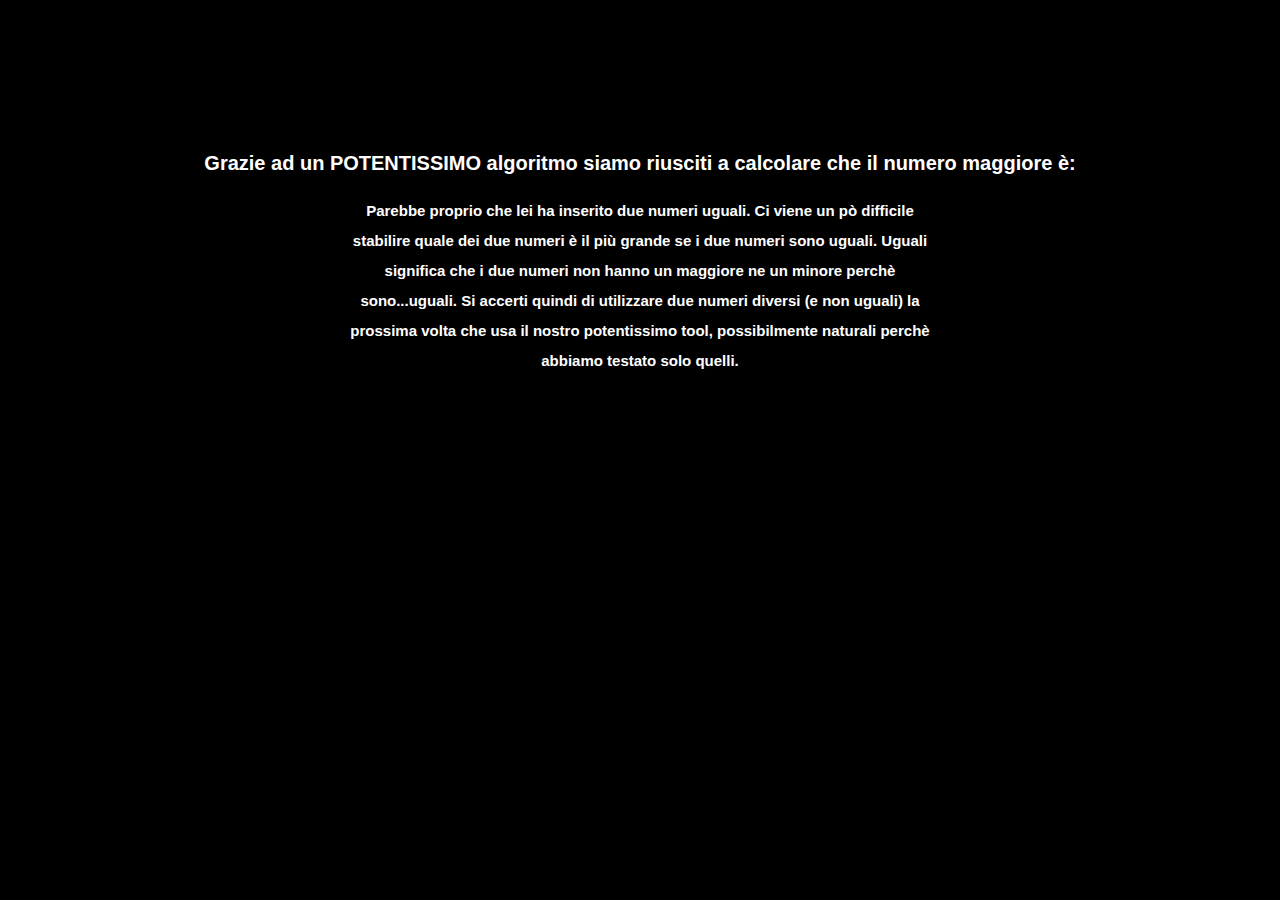
<file: index.html>
<!DOCTYPE html>
<html lang="en" dir="ltr">
  <head>
    <meta charset="utf-8">
    <title>IL POTENTISSIMO TOOL</title>

    <link rel="stylesheet" href="style/style.css">
  </head>
  <body>

    <div class="container-flex">
      <h1>Grazie ad un POTENTISSIMO algoritmo siamo riusciti a calcolare che il numero maggiore è:  </h1>
      <p id="num-maggiore"></p>
    </div>


    <script type="text/javascript"  src="script/script.js">
    </script>
  </body>
</html>
</file>
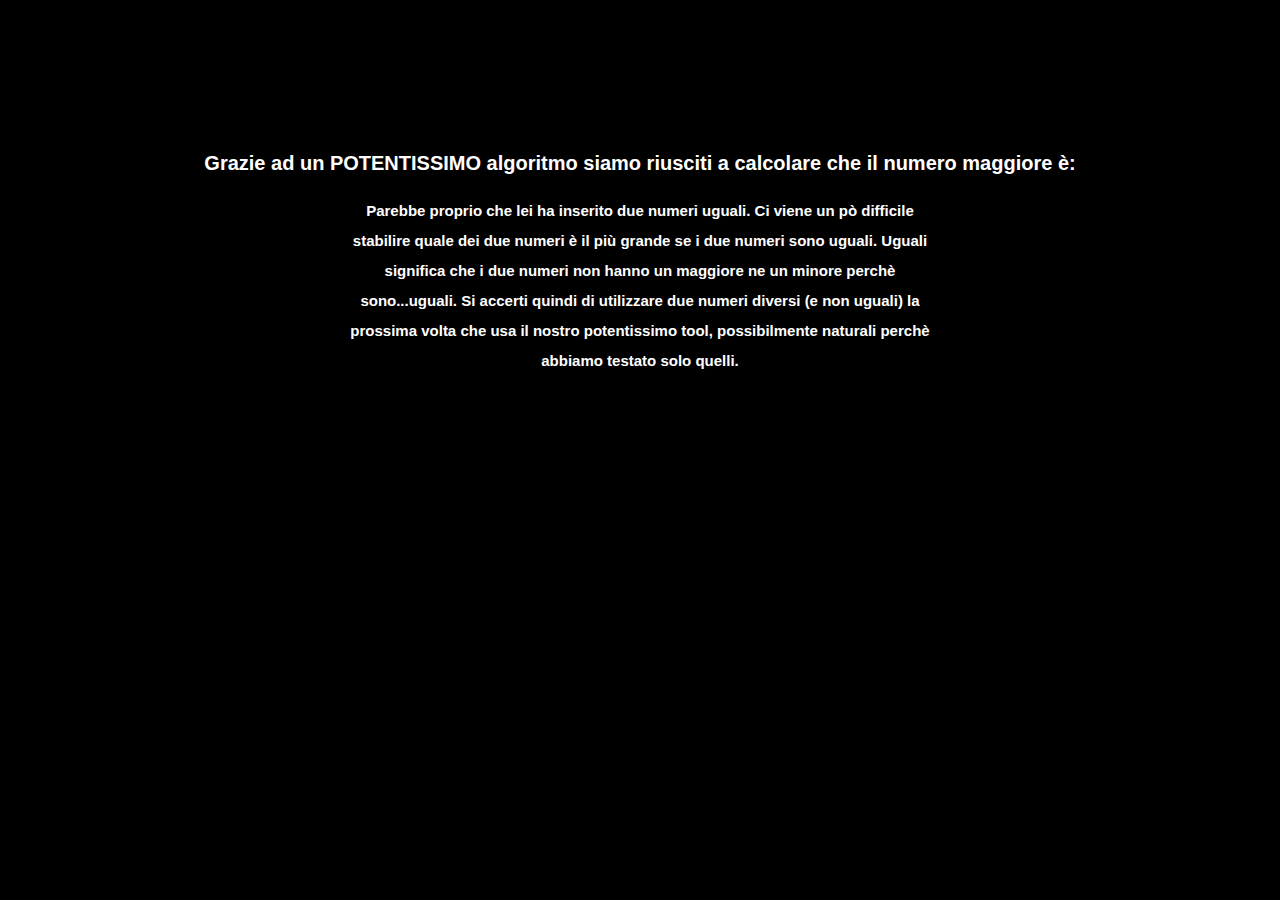
<file: 1-esercizio-uno/index.html>
<!DOCTYPE html>
<html lang="en" dir="ltr">
  <head>
    <meta charset="utf-8">
    <title>IL POTENTISSIMO TOOL</title>

    <link rel="stylesheet" href="style.css">
  </head>
  <body>

    <div class="container-flex">
      <h1>Grazie ad un POTENTISSIMO algoritmo siamo riusciti a calcolare che il numero maggiore è:  </h1>
      <p id="num-maggiore"></p>
    </div>


    <script type="text/javascript"  src="script.js">
    </script>
  </body>
</html>
</file>
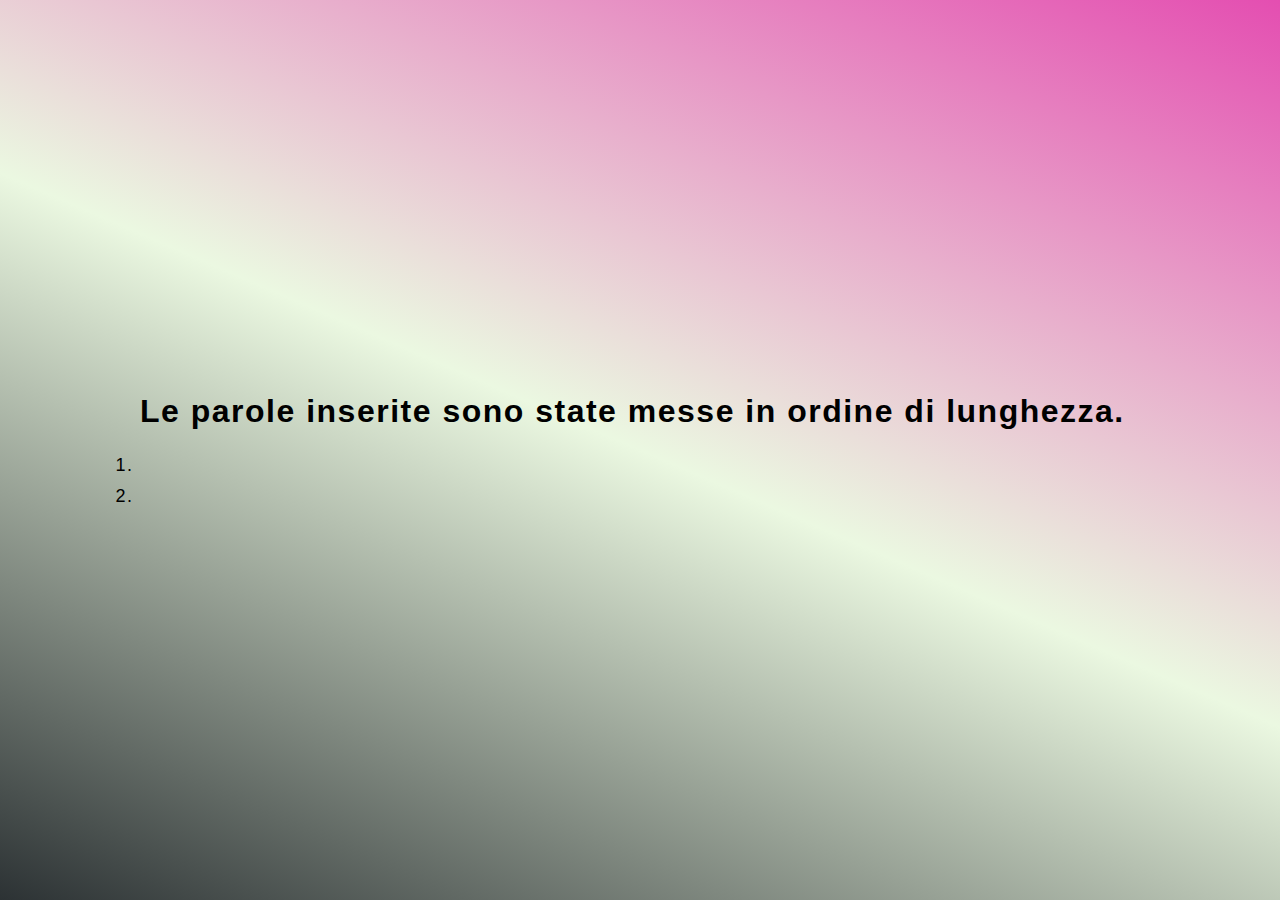
<file: 2-esercizio-due/index-2.html>
<!DOCTYPE html>
<html lang="en" dir="ltr">
  <head>
    <meta charset="utf-8">
    <title>Esercizio-due</title>
    <link rel="stylesheet" href="style-2.css">
  </head>
  <body>
    <div class="">
      <h1>Le parole inserite sono state messe in ordine di lunghezza. </h1>
      <ol>
        <li id="output-1"></li>
        <li id="output-2"></li>
      </ol>

    </div>

    <script type="text/javascript"  src="script-2.js">
    </script>
  </body>
</html>
</file>
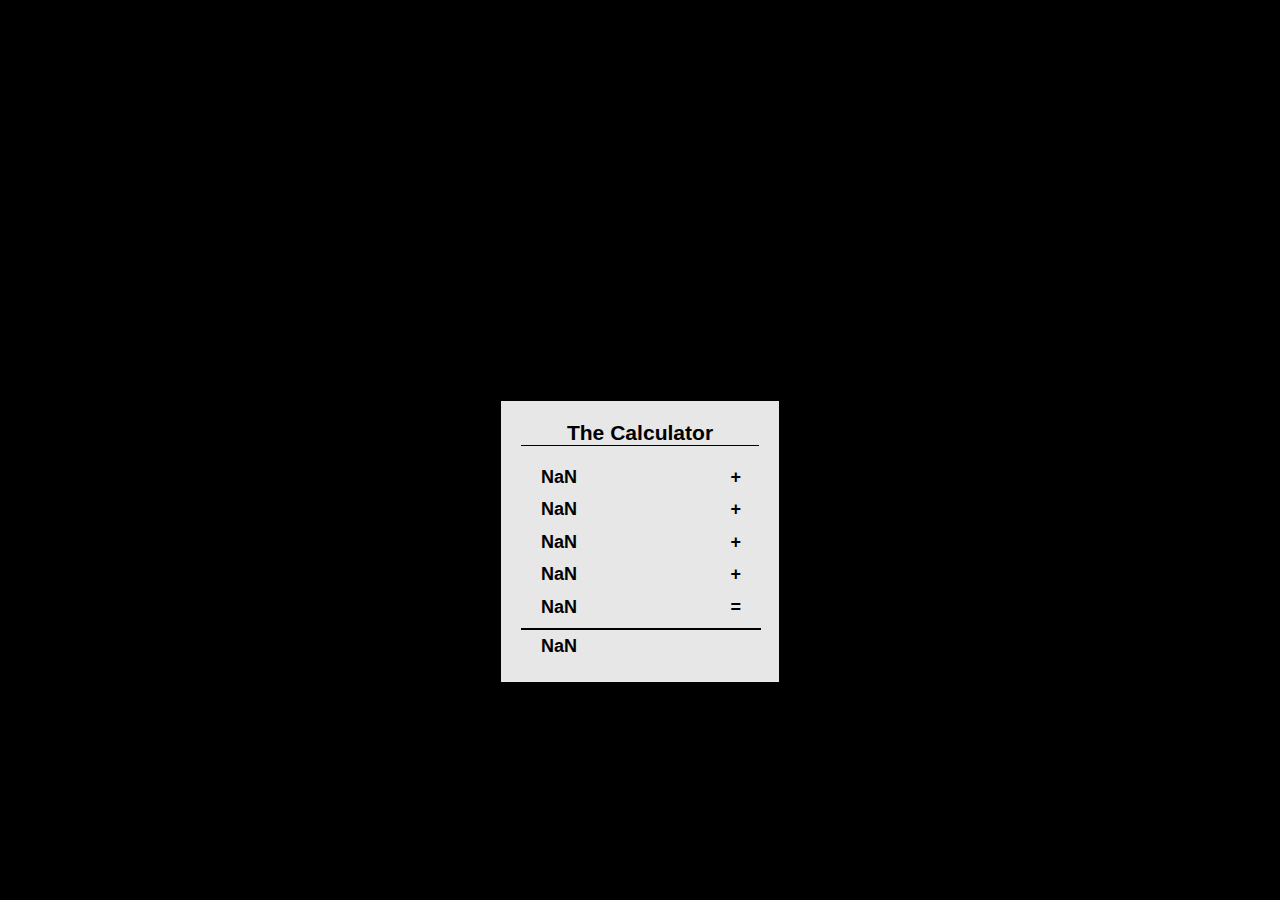
<file: 3-esercizio-tre/index-3.html>
<!DOCTYPE html>
<html lang="en" dir="ltr">
  <head>
    <meta charset="utf-8">
    <title>Mini-calculator</title>
    <link rel="stylesheet" href="style-3.css">
  </head>
  <body>
    <div class="container">
      <h3>The Calculator</h3>
      <ul>
        <li class="li" id="output-num1"></li>
        <li class="li" id="output-num2"></li>
        <li class="li" id="output-num3"></li>
        <li class="li" id="output-num4"></li>
        <li  id="output-num5"></li>
        <li  id="output-somma">Totale</li>
      </ul>

    </div>

    <script type="text/javascript"  src="script-3.js">
    </script>
  </body>
</html>
</file>
<file: style/style.css>
* {
  padding: 0;
  margin: 0;
  box-sizing: border-box;
}

body{
  background-color: black;
  color: white;
  font-family: 'Montserrat', sans-serif;
}

.container-flex{
  text-align: center;
  margin-top: 150px;
  display: flex;
  flex-direction: column;
  align-items: center;
}

.container-flex h1{
  width: 900px;
  line-height: 1.3;
  margin-bottom: 20px;
  font-size: 20px;
}

.container-flex p{
  width: 600px;
  font-weight: 600;
  font-size: 15px;
  line-height: 2;
}
</file>
<file: 1-esercizio-uno/style.css>
* {
  padding: 0;
  margin: 0;
  box-sizing: border-box;
}

body{
  background-color: black;
  color: white;
  font-family: 'Montserrat', sans-serif;
}

.container-flex{
  text-align: center;
  margin-top: 150px;
  display: flex;
  flex-direction: column;
  align-items: center;
}

.container-flex h1{
  width: 900px;
  line-height: 1.3;
  margin-bottom: 20px;
  font-size: 20px;
}

.container-flex p{
  width: 600px;
  font-weight: 600;
  font-size: 15px;
  line-height: 2;
}
</file>
<file: 2-esercizio-due/style-2.css>
*{
  padding: 0;
  margin: 0;
  box-sizing: border-box;
}

body{
    font-family: 'Montserrat', sans-serif;
     background: linear-gradient(0.065turn, #2c3234, #ebf8e1, #e44eb1);

}


div {
  width: 1000px;
  margin: auto;
  display: flex;
  flex-direction: column;
  align-items:flex-start;
  justify-content: center;
  height: 100vh;
  letter-spacing: 1.5px;
}


li{
  font-size: 18px;
  margin-top: 10px;
}

ol{
  margin-top: 15px;
}
</file>
<file: 3-esercizio-tre/style-3.css>
*{
  padding: 0;
  margin: 0;
  box-sizing: border-box;
}

body{
  background: black;
  font-family: 'Montserrat', sans-serif;
}

.container{
  background: #e7e7e7;
  padding: 20px;
  width: 280px;
  margin: auto;
  margin-top: 400px;
  font-size: 18px;
  font-weight: 600;
  border: solid 1px black;
}

h3 {
  margin-bottom: 15px;
  text-align: center;
  border-bottom: 1px black solid;
}

.li::after{
  content: " +";
}
#output-num5{
  border-bottom: solid 2px black;
  padding-bottom: 5px;
}

#output-num5:after{
  content: " ="
}

li{
  width: 240px;
  padding: 0 20px;
  text-align: left;
  display: flex;
  justify-content: space-between;
  line-height: 1.8;
}
</file>
